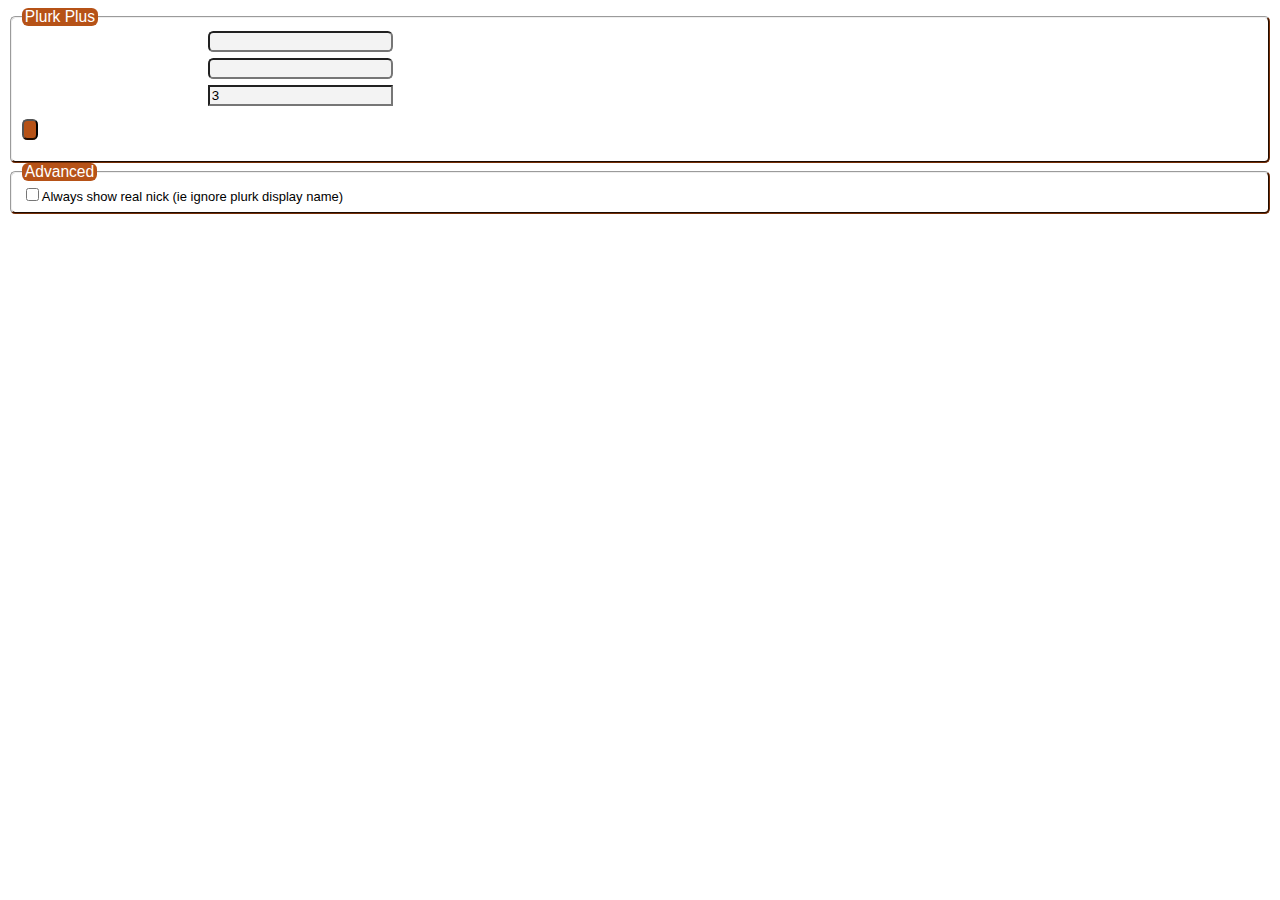
<file: PlurkPlus/chrome/PlurkPlus/options.html>
<!DOCTYPE html>
<html>
    <head>
        <script src="js/common.js"></script>
        <script src="js/plurk.js"></script>
        <script src="js/options.js"></script>
        <link type="text/css" href="css/common.css" rel="stylesheet"/>
        <link type="text/css" href="css/options.css" rel="stylesheet"/>
    </head>
    <body onload="options.init();">
        <div id="error-container" class="corner">
        </div>
        <div id="login-container">
        <form onsubmit="return options.save();">
            <fieldset class="corner">
                <legend class="corner">Plurk Plus</legend>
            <label>
                <span id="label-nickname"></span>
                <input type="text" value="" id="username" class="corner">
            </label>
            <label>
                <span id="label-password"></span>
                <input type="password" value="" id="password" class="corner">
            </label>
            <label>
                <span id="label-refresh-rate"></span>
                <input type="text" value="" id="refresh-rate">
            </label>
            <p id="save-box">
                <input id="save" type="submit" value="" class="button corner">
            </p>
        </form>
        </div>
        <div id="advanced-container">
            <form>
                <fieldset class="corner">
                    <legend class="corner">Advanced</legend>
                    <label for="label-nick-locker"><input type="checkbox" id="nick-locker">Always show real nick (ie ignore plurk display name)</input></label>
                </fieldset>
            </form>
        </div>
    </body>
</html>
</file>
<file: PlurkPlus/chrome/PlurkPlus/css/common.css>
body {
    font-size: 13px;
}

* {
    font-family: Verdana, Arial, Tahoma, sans-serif;
}

.corner {
  border-radius: 0.4em;
}
</file>
<file: PlurkPlus/chrome/PlurkPlus/css/options.css>
#login-container label {
  clear:both;
  display:block;
  height:1%;
  margin-bottom:6px;
}

#login-container span {
  display:block;
  float:left;
  padding:2px 6px 0 0;
  text-align:right;
  width:180px;
}

input[type=text], input[type=password] {
  background-color: #F3F3F3;
  color: #000;
}

.button {
  background-color: #B65217;
  border-bottom-color: #742D06;
  color: #FFFFFF;
  cursor: pointer;
  font-size: 13px;
}

legend {
  font-size: 1.2em;
  background-color: #B65217;
  color: #FFF;
  padding-left: 0.2em;
  padding-right: 0.2em;
}

fieldset {
  border-bottom-color: #742D06;
  border-right-color: #742D06;
}

#error-container {
  background-color: #B10013;
  color: #FFF;
  display:none;
}

#error-container ul {
  padding-bottom: 0.3em;
}

#error-container ul li {
  list-style: none;
}
</file>
